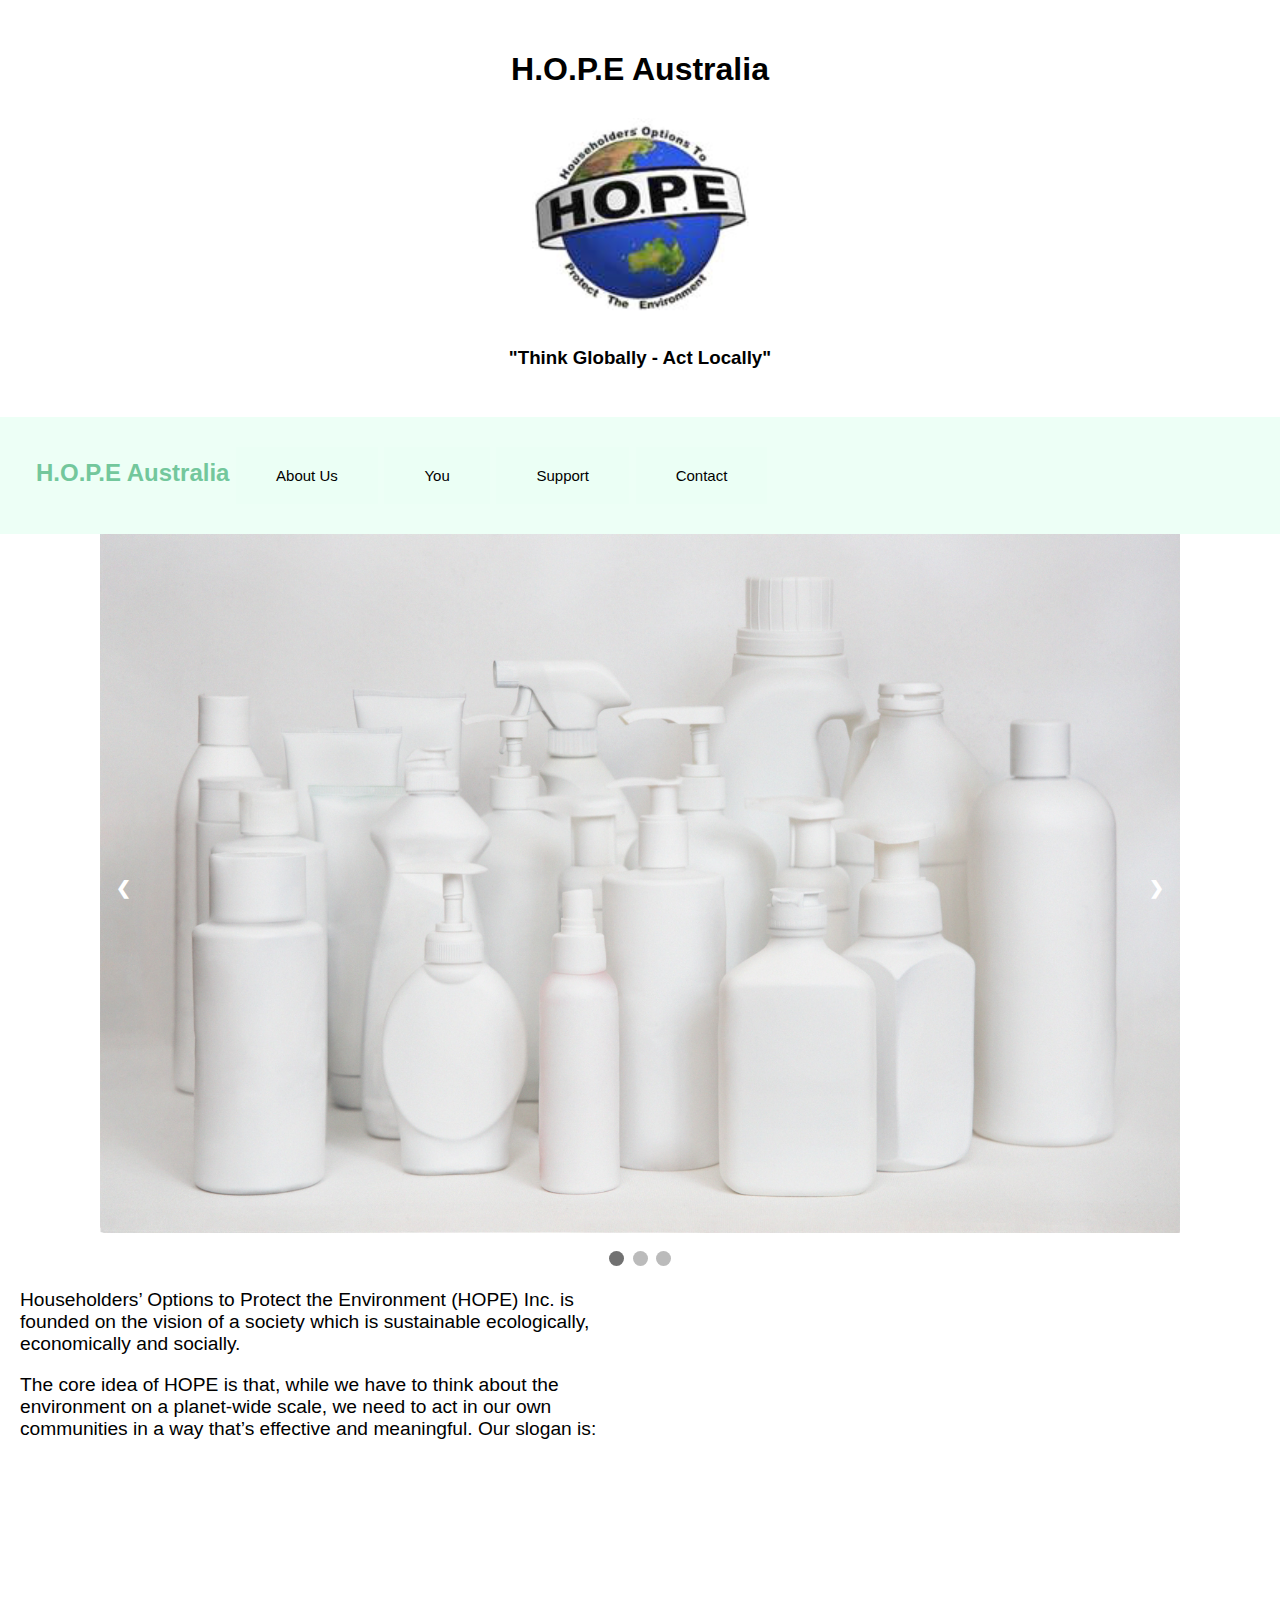
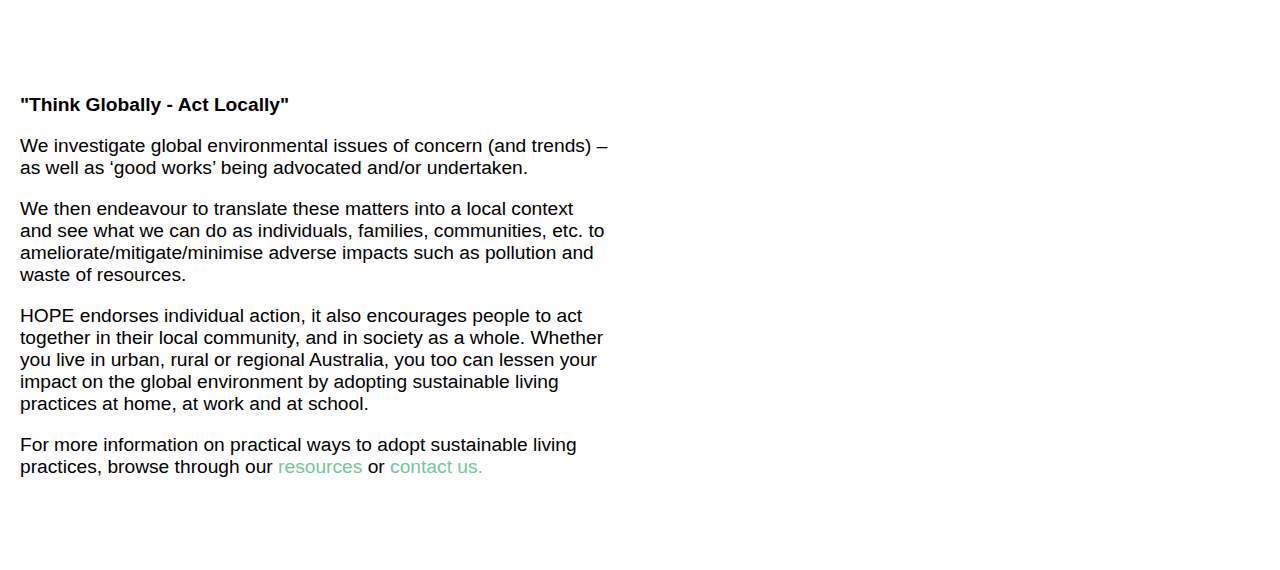
<file: index.html>
<!DOCTYPE html>
<html>
  <head>
    <meta charset="utf-8">
    <meta name="viewport" content="width=device-width">
    <title>repl.it</title>
    <link href="style.css" rel="stylesheet" type="text/css" />
    <style>

}</style>
  </head>
  
 <body>
   <div class="top-container">
  <h1>H.O.P.E Australia</h1>
  <figure>
				<img src="hopelogo.PNG" 
      
        alt="1st profile"/>
        <h3>"Think Globally - Act Locally"</h3>
      </figure>
</div>
<body>
  

   <link href="style3.css" rel="stylesheet" type="text/css" />
   <div class="header" id="myHeader">
     <script src="script1.js"></script>
  <h2> <a href ="index.html"> H.O.P.E Australia </a>
    <script src="script.js"></script>
    <link href="style.css" rel="stylesheet" type="text/css" />
    <a href="about_us.html"><button class="button button1">About Us</button></a>
    <script src="script.js"></script>
    <link href="style.css" rel="stylesheet" type="text/css" />
    <a href="you.html"><button class="button button1">You</button></a>
    
    <script src="script.js"></script>
    <link href="style.css" rel="stylesheet" type="text/css" />
    <a href="support.html"><button class="button button1">Support</button></a>
    <script src="script.js"></script>
    <link href="style.css" rel="stylesheet" type="text/css" />
    <a href="contact.html"><button class="button button1">Contact</button></a>
    
  </h2>
</div>
 </body>
 </body>
 <body>
<link href="style1.css" rel="stylesheet" type="text/css" />

<div class="slideshow-container">

<div class="mySlides fade">

  <img src="img1.jpg" style="width:100%">
  <div class="text"></div>
  
</div>

<div class="mySlides fade">
 
  <img src="cup-01.jpg" style="width:100%">
  <div class="text"></div>
</div>

<div class="mySlides fade">
  
  <img src="cardboard-01.jpg" style="width:100%">
  <div class="text"></div>
</div>

<a class="prev" onclick="plusSlides(-1)">&#10094;</a>
<a class="next" onclick="plusSlides(1)">&#10095;</a>

</div>
<br>

<div style="text-align:center">
  <span class="dot" onclick="currentSlide(1)"></span> 
  <span class="dot" onclick="currentSlide(2)"></span> 
  <span class="dot" onclick="currentSlide(3)"></span> 
</div>

 <script src="script.js"></script>

</body>
 <div class="grid-container">
  <div class="footer">
  
  </div>
  <div class="word1">
    <p><b>"Think Globally - Act Locally"</b></p>
<p>We investigate global environmental issues of concern (and trends) – as well as ‘good works’ being advocated and/or undertaken.</p>

<p>We then endeavour to translate these matters into a local context and see what we can do as individuals, families, communities, etc. to ameliorate/mitigate/minimise adverse impacts such as pollution and waste of resources.</p>
    <p> HOPE endorses individual action, it also encourages people to act together in their local community, and in society as a whole. Whether you live in urban, rural or regional Australia, you too can lessen your impact on the global environment by adopting sustainable living practices at home, at work and at school. </p>

<p> For more information on practical ways to adopt sustainable living practices, browse through our <a href ="you.html"> resources </a> or <a href ="contact.html"> contact us. </a></p>

  </div>
  <div class="pic1"></div>
  <div class="word"></div>
  
  <div class="pic"><p>Householders’ Options to Protect the Environment (HOPE) Inc. is founded on the vision of a society which is sustainable ecologically, economically and socially.</p>

 <p> The core idea of HOPE is that, while we have to think about the environment on a planet-wide scale, we need to act in our own communities in a way that’s effective and meaningful. Our slogan is: </p>

</div>
</div>
</html>
</file>
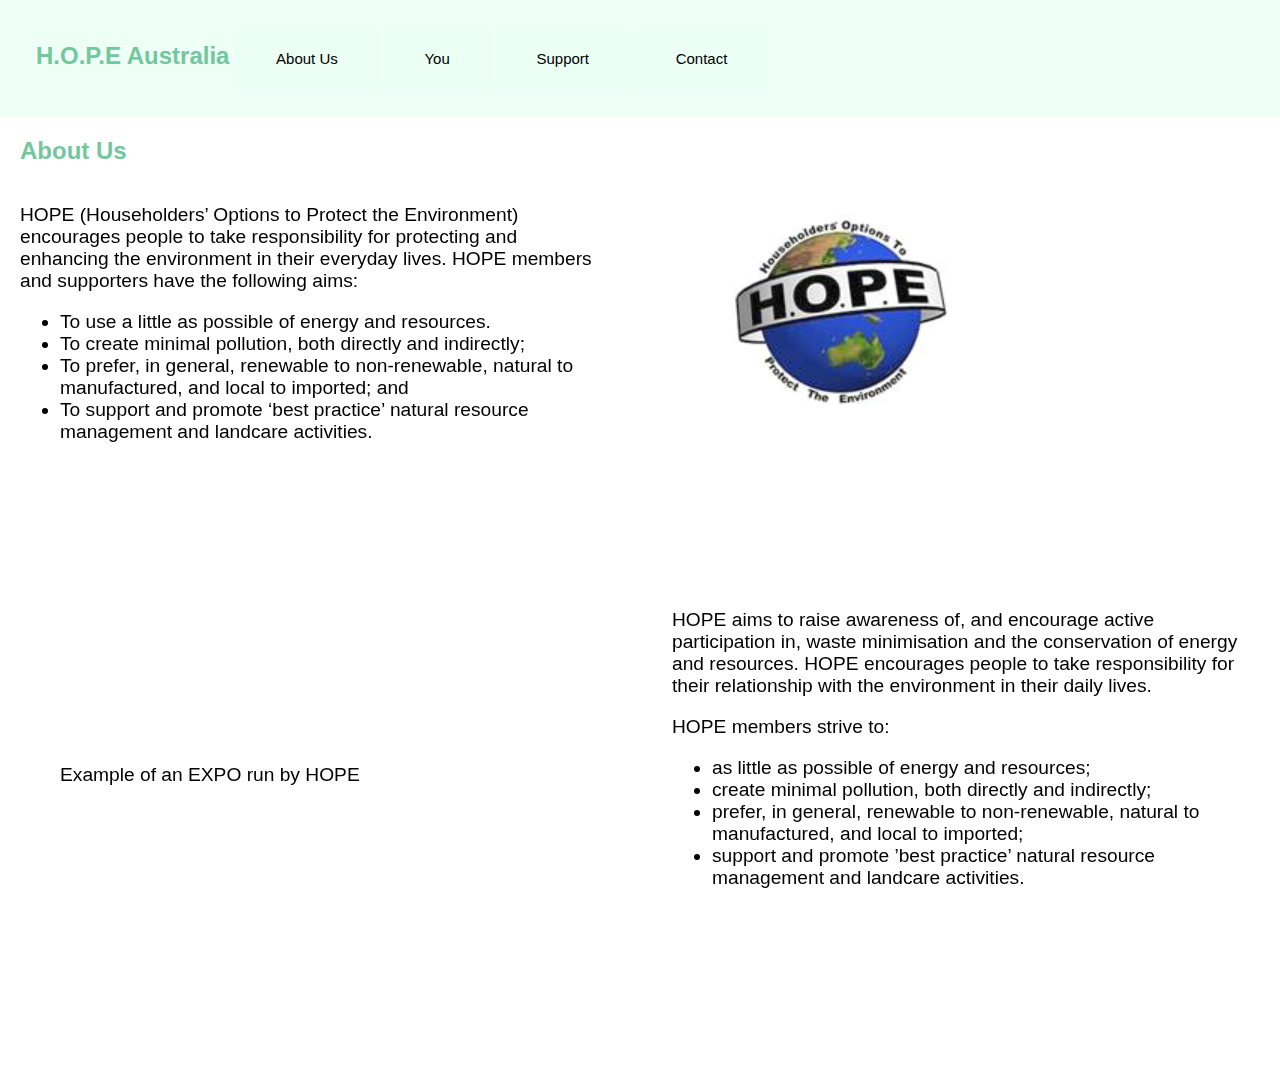
<file: about_us.html>
<!DOCTYPE html>
<html>
  <head>
    <meta charset="utf-8">
    <meta name="viewport" content="width=device-width">
    <title>repl.it</title>
    <link href="style.css" rel="stylesheet" type="text/css" />
  </head>
<body>
  

   <link href="style3.css" rel="stylesheet" type="text/css" />
   <div class="header" id="myHeader">
     <script src="script1.js"></script>
  <h2> <a href ="index.html"> H.O.P.E Australia </a>
    <script src="script.js"></script>
    <link href="style.css" rel="stylesheet" type="text/css" />
    <a href="about_us.html"><button class="button button1">About Us</button></a>
    <script src="script.js"></script>
    <link href="style.css" rel="stylesheet" type="text/css" />
    <a href="you.html"><button class="button button1">You</button></a>
    
    <script src="script.js"></script>
    <link href="style.css" rel="stylesheet" type="text/css" />
    <a href="support.html"><button class="button button1">Support</button></a>
    <script src="script.js"></script>
    <link href="style.css" rel="stylesheet" type="text/css" />
    <a href="contact.html"><button class="button button1">Contact</button></a>
    
  </h2>
</div>
 </body>
 <h2>About Us</h2>
 <div class="grid-container">
  <div class="footer">
  
  </div>
  <div class="word1">
    <figure>
				<iframe width="100%" height="100%" src="https://www.youtube.com/embed/OwMMXbxYLBE" frameborder="0" allow="accelerometer; autoplay; clipboard-write; encrypted-media; gyroscope; picture-in-picture" allowfullscreen></iframe>
				<figcaption>Example of an EXPO run by HOPE</figcaption>
			</figure>

  </div>
  <div class="pic1"><p>HOPE aims to raise awareness of, and encourage active participation in, waste minimisation and the conservation of energy and resources. HOPE encourages people to take responsibility for their relationship with the environment in their daily lives. </p><p>HOPE members strive to:</p>
<ul>
<li> as little as possible of energy and resources;</li>
<li>create minimal pollution, both directly and indirectly;</li>
<li>prefer, in general, renewable to non-renewable, natural to manufactured, and local to imported; </li>
<li>support and promote ’best practice’ natural resource management and landcare activities.</li>
</ul></div>
  <div class="word">
    <figure>
				<img src="hopelogo.PNG" 
      
        alt="1st profile"/>
        <h3></h3>
      </figure>
</div>
  
  <div class="pic"><p>HOPE (Householders’ Options to Protect the Environment) encourages people to take responsibility for protecting and enhancing the environment in their everyday lives. HOPE members and supporters have the following aims:
</p>

 <p> <ul>
   <li>To use a little as possible of energy and resources.</li>
   <li>To create minimal pollution, both directly and indirectly;
</li>
<li>To prefer, in general, renewable to non-renewable, natural to manufactured, and local to imported; and
</li>
<li>To support and promote ‘best practice’ natural resource management and landcare activities.
</li>
   </ul> </p>

</div>
</div>
</html>
</file>
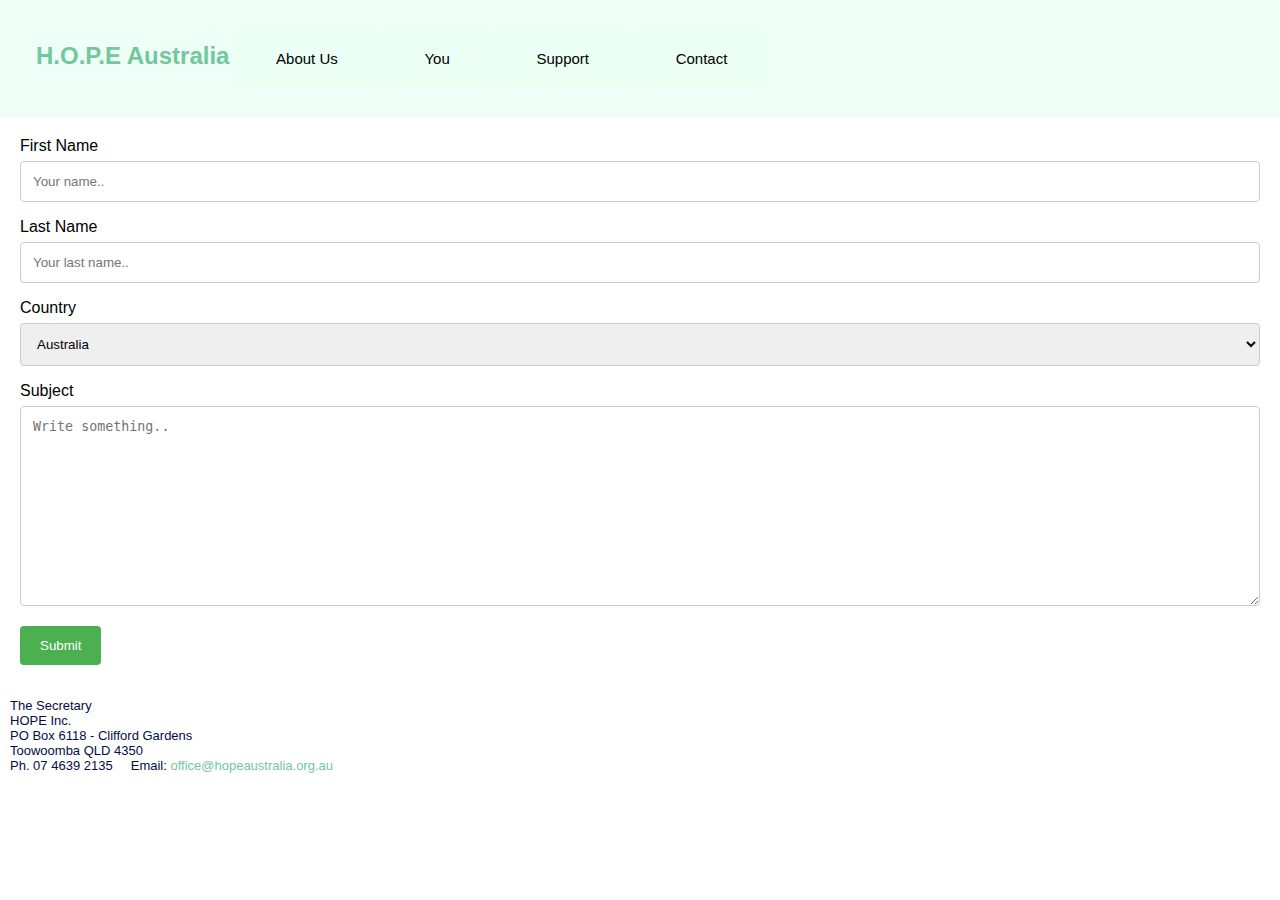
<file: contact.html>
<!DOCTYPE html>
<html>
  <head>
    <meta charset="utf-8">
    <meta name="viewport" content="width=device-width">
    <title>repl.it</title>
    <link href="style.css" rel="stylesheet" type="text/css" />
  </head>
<body>
  

   <link href="style3.css" rel="stylesheet" type="text/css" />
   <div class="header" id="myHeader">
     <script src="script1.js"></script>
  <h2> <a href ="index.html"> H.O.P.E Australia </a>
    <script src="script.js"></script>
    <link href="style.css" rel="stylesheet" type="text/css" />
    <a href="about_us.html"><button class="button button1">About Us</button></a>
    <script src="script.js"></script>
    <link href="style.css" rel="stylesheet" type="text/css" />
    <a href="you.html"><button class="button button1">You</button></a>
    
    <script src="script.js"></script>
    <link href="style.css" rel="stylesheet" type="text/css" />
    <a href="support.html"><button class="button button1">Support</button></a>
    <script src="script.js"></script>
    <link href="style.css" rel="stylesheet" type="text/css" />
    <a href="contact.html"><button class="button button1">Contact</button></a>
    
  </h2>
</div>
 </body>
 <div class="container">
  <form action="action_page.php">

    <label for="fname">First Name</label>
    <input type="text" id="fname" name="firstname" placeholder="Your name..">

    <label for="lname">Last Name</label>
    <input type="text" id="lname" name="lastname" placeholder="Your last name..">

    <label for="country">Country</label>
    <select id="country" name="country">
      <option value="australia">Australia</option>
      <option value="canada">Canada</option>
      <option value="usa">USA</option>
    </select>

    <label for="subject">Subject</label>
    <textarea id="subject" name="subject" placeholder="Write something.." style="height:200px"></textarea>

    <input type="submit" value="Submit">

  </form>
</div>
<p class="bodytext">The Secretary<br>HOPE Inc. <br>PO Box 6118 - Clifford Gardens<br>Toowoomba QLD 4350 <br>Ph. 07 4639 2135 &nbsp; &nbsp; Email: <a href="mailto:office@hopeaustralia.org.au" target="_blank">office@hopeaustralia.org.au</a>
</p>
</html>
</file>
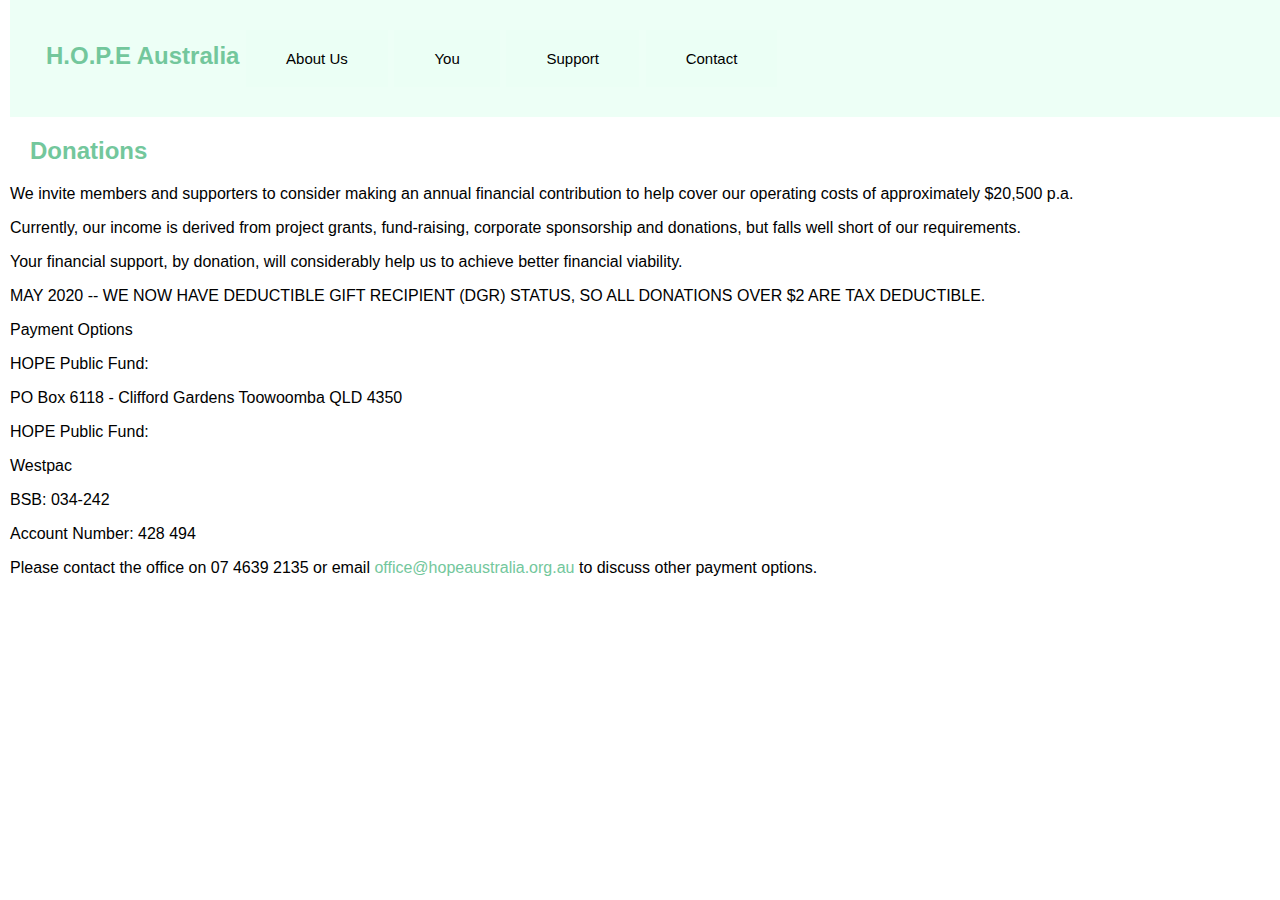
<file: support.html>
<!DOCTYPE html>
<html>
  <head>
    <meta charset="utf-8">
    <meta name="viewport" content="width=device-width">
    <title>repl.it</title>
    <link href="style.css" rel="stylesheet" type="text/css" />
  </head>
<body>
  

   <link href="style3.css" rel="stylesheet" type="text/css" />
   <div class="header" id="myHeader">
     <script src="script1.js"></script>
  <h2> <a href ="index.html"> H.O.P.E Australia </a>
    <script src="script.js"></script>
    <link href="style.css" rel="stylesheet" type="text/css" />
    <a href="about_us.html"><button class="button button1">About Us</button></a>
    <script src="script.js"></script>
    <link href="style.css" rel="stylesheet" type="text/css" />
    <a href="you.html"><button class="button button1">You</button></a>
    
    <script src="script.js"></script>
    <link href="style.css" rel="stylesheet" type="text/css" />
    <a href="support.html"><button class="button button1">Support</button></a>
    <script src="script.js"></script>
    <link href="style.css" rel="stylesheet" type="text/css" />
    <a href="contact.html"><button class="button button1">Contact</button></a>
    
  </h2>

</div>
 </body>
<body style="margin-left:10px">
  <h2>Donations</h2>
<p>We invite members and supporters to consider making an annual financial contribution to help cover our operating costs of approximately $20,500 p.a.</p>

<p>Currently, our income is derived from project grants, fund-raising, corporate sponsorship and donations, but falls well short of our requirements.</p>

<p>Your financial support, by donation, will considerably help us to achieve better financial viability.</p>

<p>MAY 2020 -- WE NOW HAVE DEDUCTIBLE GIFT RECIPIENT (DGR) STATUS, SO ALL DONATIONS OVER $2 ARE TAX DEDUCTIBLE.</p>

<p>Payment Options</p>
<p>HOPE Public Fund:</p>

<p>PO Box 6118 - Clifford Gardens
Toowoomba QLD 4350</p>

<p>HOPE Public Fund:</p>

<p>Westpac</p>
<p>BSB: 034-242</p>
<p>Account Number: 428 494</p>

<p>Please contact the office on 07 4639 2135 or email <a href="mailto:office@hopeaustralia.org.au">office@hopeaustralia.org.au</a> to discuss other payment options.</p>

</body>
</html>
</file>
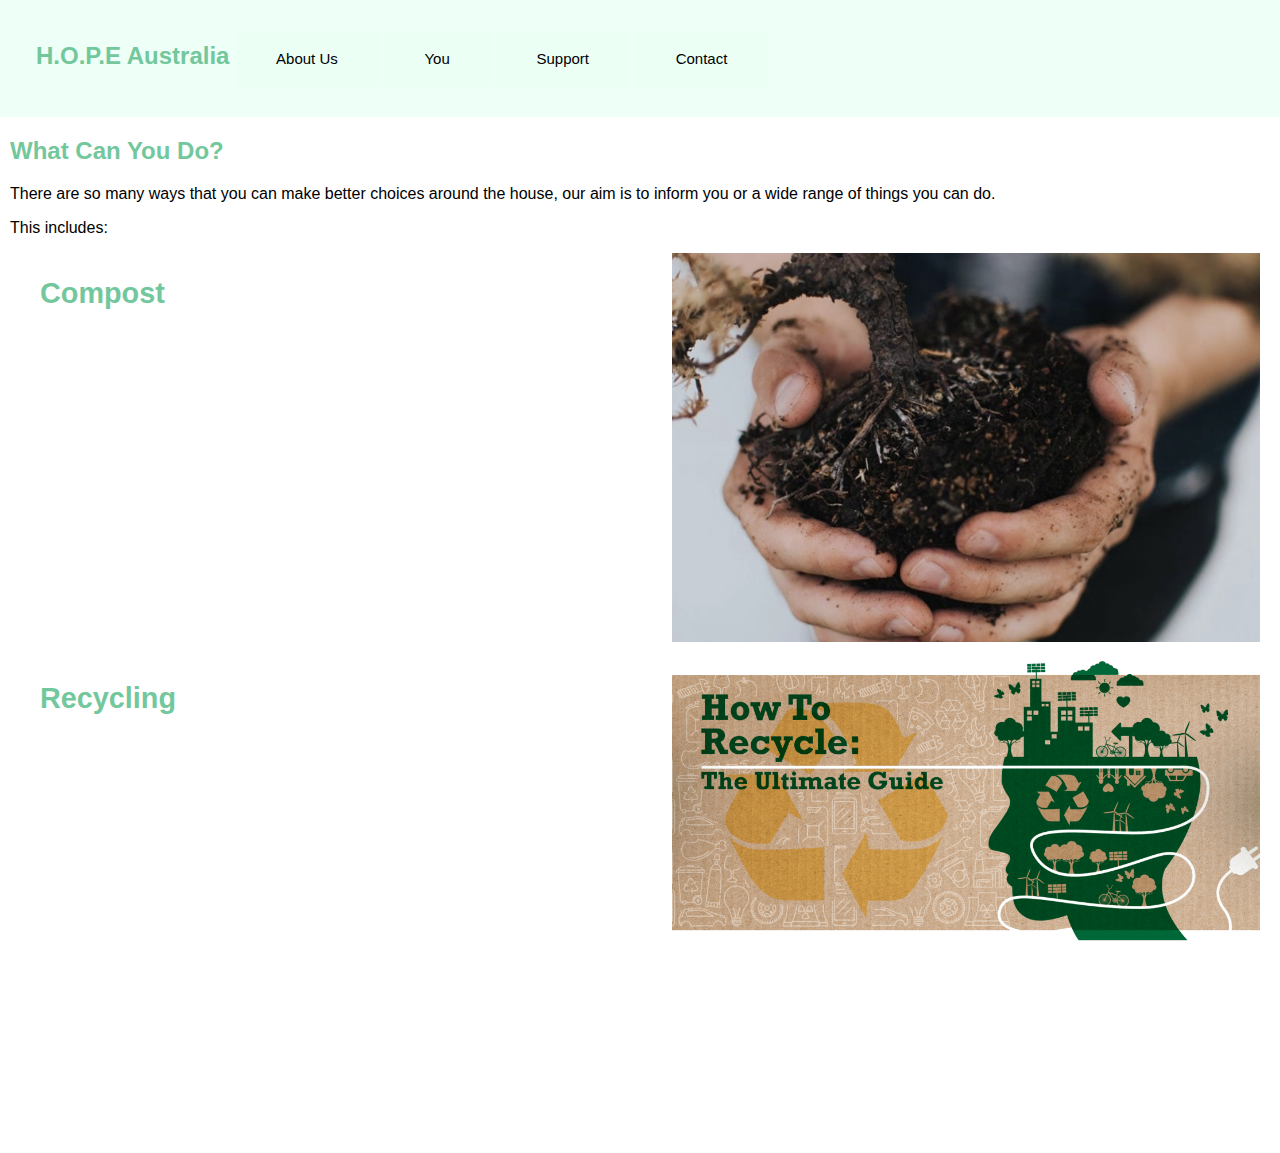
<file: you.html>
<!DOCTYPE html>
<html>
  <head>
    <meta charset="utf-8">
    <meta name="viewport" content="width=device-width">
    <title>repl.it</title>
    <link href="style.css" rel="stylesheet" type="text/css" />
  </head>
<body>
  

   <link href="style3.css" rel="stylesheet" type="text/css" />
   <div class="header" id="myHeader">
     <script src="script1.js"></script>
  <h2> <a href ="index.html"> H.O.P.E Australia </a>
    <script src="script.js"></script>
    <link href="style.css" rel="stylesheet" type="text/css" />
    <a href="about_us.html"><button class="button button1">About Us</button></a>
    <script src="script.js"></script>
    <link href="style.css" rel="stylesheet" type="text/css" />
    <a href="you.html"><button class="button button1">You</button></a>
    
    <script src="script.js"></script>
    <link href="style.css" rel="stylesheet" type="text/css" />
    <a href="support.html"><button class="button button1">Support</button></a>
    <script src="script.js"></script>
    <link href="style.css" rel="stylesheet" type="text/css" />
    <a href="contact.html"><button class="button button1">Contact</button></a>
    
  </h2>
</div>
 </body>
 <body>
  <h2 style="margin-left:10px">What Can You Do?</h2>
  <p style="margin-left:10px";>There are so many ways that you can make better choices around the house, our aim is to inform you or a wide range of things you can do. </p>
  <p style="margin-left:10px";>This includes:</p>
   <div class="grid-container">
  <div class="footer">
  
  </div>
  <div class="word1">
    

<h2> Recycling</h2>

  </div>
  <div class="pic1"><a href ="https://nationalstorage.com.au/blog/how-to-recycle-the-ultimate-guide/"> <img src="recycle.png" style="width:100%"></div> </a>
  <div class="word"><a href ="https://learn.eartheasy.com/guides/composting/"> <img src="potplant.PNG" style="width:100%"></div> </a>
  
  <div class="pic">
 

 <h2> Compost</h2>

</div>
</div>
 </body>
</html>
</file>
<file: style.css>
html {
	scroll-behavior: smooth;
}
html, body, .grid-container { height: 100%; margin: 0; }
.a {
.pointer {cursor: pointer;}
}
.grid-container {
  display: grid;
  grid-template-columns: 47.5% 47.5%;
  grid-template-rows: 40% 40% 10%;
  gap: 5% 5%;
  grid-template-areas:
    "pic word"
    "word1 pic1"
    "footer footer";
}

.footer { grid-area: footer; }

.word1 { grid-area: word1; margin-left:20px;margin-bottom: 20px; }

.pic1 { grid-area: pic1; margin-right:20px;margin-bottom: 20px;}

.word { grid-area: word; margin-right:20px;margin-bottom: 20px;}

.pic { grid-area: pic;margin-left:20px; margin-bottom: 20px;}

.grid-container{ font-size: 2vw;}


@media (min-width: 600px) {
  .grid-container{ font-size: 1.5vw;}
}

button{

  border: none;

  padding: 20px 40px ;
  text-align: center;
  text-decoration: none;
  text-weight: 600;
  display: inline-block;
  font-size: 15px;

  cursor: pointer;
}
.button1 {background-color: #ebfff5;} 
.button {
  transition-duration: 0.4s;
}

.button:hover {
  background-color: #65ab88; 
  color: white;
.pointer {cursor: pointer;}
}

* {box-sizing:border-box}

h2 {
  margin-left: 20px;
color: #73c79c;}

.bodytext {margin-left: 10px; margin-bottom:10px; font: 13px Arial, Helvetica, sans-serif;
color: #040d43;
text-align: justify;}

input[type=text], select, textarea {
  width: 100%; 
  padding: 12px;
  border: 1px solid #ccc; 
  border-radius: 4px; 
  box-sizing: border-box; 
  margin-top: 6px; 
  margin-bottom: 16px; 
  resize: vertical 
}


input[type=submit] {
  background-color: #4CAF50;
  color: white;
  padding: 12px 20px;
  border: none;
  border-radius: 4px;
  cursor: pointer;
}


input[type=submit]:hover {
  background-color: #45a049;
}

.container {
  border-radius: 5px;
  background-color: #ffffffff;
  padding: 20px;
}
</file>
<file: style3.css>
body {
 
  margin: 0;
  font-family: Arial, Helvetica, sans-serif;
}

.top-container {
  background-color: #ffffff;
  padding: 30px;
  text-align: center;
}

.header {
  padding: 10px 16px;
  background: #edfff6;
  color: #73c79c;
}

.content {
  padding: 16px;
}

.sticky {
  position: fixed;
  top: 0;
  width: 100%;
}

.sticky + .content {
  padding-top: 102px;
}

a:link, a:visited {
  color:  #73c79c;
  text-decoration: none;
  cursor: none;
}

a:link:active, a:visited:active {
  color: none;
}
</file>
<file: style1.css>
* {box-sizing: border-box}
body {font-family: Verdana, sans-serif; margin:0}
.mySlides {display: none}
img {vertical-align: middle;}

/* Slideshow container */
.slideshow-container {
  max-width: 1080px;
  
  position: relative;
  margin: auto;
}

/* Next & previous buttons */
.prev, .next {
  cursor: pointer;
  position: absolute;
  top: 50%;
  width: auto;
  padding: 16px;
  margin-top: -22px;
  color: white;
  font-weight: bold;
  font-size: 18px;
  transition: 0.6s ease;
  border-radius: 0 3px 3px 0;
  user-select: none;
}

/* Position the "next button" to the right */
.next {
  right: 0;
  border-radius: 3px 0 0 3px;
}

/* On hover, add a black background color with a little bit see-through */
.prev:hover, .next:hover {
  background-color: rgba(0,0,0,0.8);
}

/* Caption text */
.text {
  color: #f2f2f2;
  font-size: 15px;
  padding: 8px 12px;
  position: absolute;
  bottom: 8px;
  width: 100%;
  text-align: center;
}

/* Number text (1/3 etc) */
.numbertext {
  color: #f2f2f2;
  font-size: 12px;
  padding: 8px 12px;
  position: absolute;
  top: 0;
}

/* The dots/bullets/indicators */
.dot {
  cursor: pointer;
  height: 15px;
  width: 15px;
  margin: 0 2px;
  background-color: #bbb;
  border-radius: 50%;
  display: inline-block;
  transition: background-color 0.6s ease;
}

.active, .dot:hover {
  background-color: #717171;
}

/* Fading animation */
.fade {
  -webkit-animation-name: fade;
  -webkit-animation-duration: 1.5s;
  animation-name: fade;
  animation-duration: 1.5s;
}

@-webkit-keyframes fade {
  from {opacity: .4} 
  to {opacity: 1}
}

@keyframes fade {
  from {opacity: .4} 
  to {opacity: 1}
}

/* On smaller screens, decrease text size */
@media only screen and (max-width: 300px) {
  .prev, .next,.text {font-size: 11px}
}
</file>
